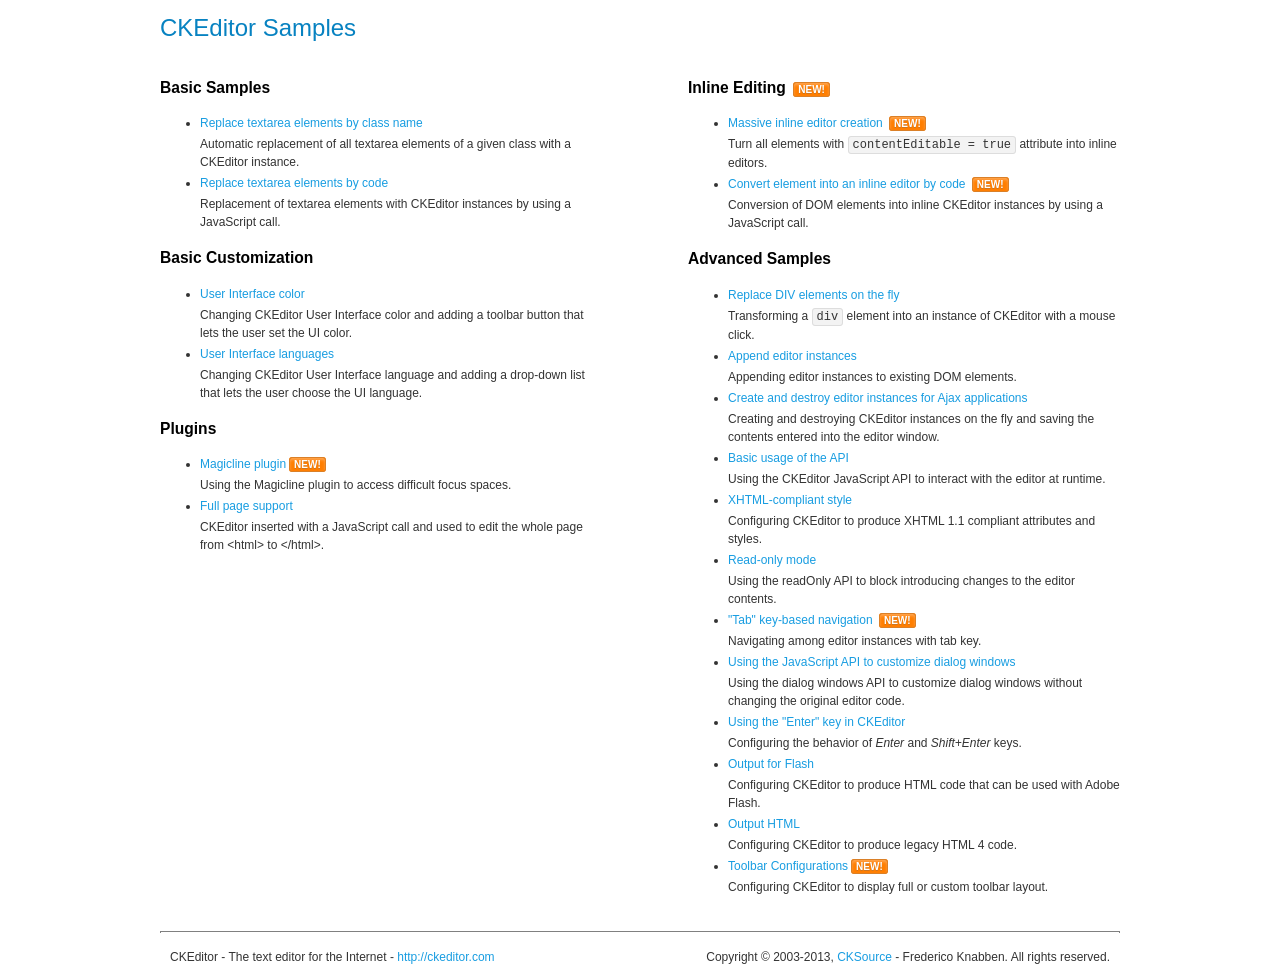
<file: cms/ckeditor/samples/index.html>
<!DOCTYPE html>
<!--
Copyright (c) 2003-2013, CKSource - Frederico Knabben. All rights reserved.
For licensing, see LICENSE.html or http://ckeditor.com/license
-->
<html>
<head>
	<title>CKEditor Samples</title>
	<meta charset="utf-8">
	<link rel="stylesheet" href="sample.css">
</head>
<body>
	<h1 class="samples">
		CKEditor Samples
	</h1>
	<div class="twoColumns">
		<div class="twoColumnsLeft">
			<h2 class="samples">
				Basic Samples
			</h2>
			<dl class="samples">
				<dt><a class="samples" href="replacebyclass.html">Replace textarea elements by class name</a></dt>
				<dd>Automatic replacement of all textarea elements of a given class with a CKEditor instance.</dd>

				<dt><a class="samples" href="replacebycode.html">Replace textarea elements by code</a></dt>
				<dd>Replacement of textarea elements with CKEditor instances by using a JavaScript call.</dd>
			</dl>

			<h2 class="samples">
				Basic Customization
			</h2>
			<dl class="samples">
				<dt><a class="samples" href="uicolor.html">User Interface color</a></dt>
				<dd>Changing CKEditor User Interface color and adding a toolbar button that lets the user set the UI color.</dd>

				<dt><a class="samples" href="uilanguages.html">User Interface languages</a></dt>
				<dd>Changing CKEditor User Interface language and adding a drop-down list that lets the user choose the UI language.</dd>
			</dl>


			<h2 class="samples">Plugins</h2>
<dl class="samples">
<dt><a class="samples" href="plugins/magicline/magicline.html">Magicline plugin</a><span class="new">New!</span></dt>
<dd>Using the Magicline plugin to access difficult focus spaces.</dd>

<dt><a class="samples" href="plugins/wysiwygarea/fullpage.html">Full page support</a></dt>
<dd>CKEditor inserted with a JavaScript call and used to edit the whole page from &lt;html&gt; to &lt;/html&gt;.</dd>
</dl>
		</div>
		<div class="twoColumnsRight">
			<h2 class="samples">
				Inline Editing <span class="new">New!</span>
			</h2>
			<dl class="samples">
				<dt><a class="samples" href="inlineall.html">Massive inline editor creation</a> <span class="new">New!</span></dt>
				<dd>Turn all elements with <code>contentEditable = true</code> attribute into inline editors.</dd>

				<dt><a class="samples" href="inlinebycode.html">Convert element into an inline editor by code</a> <span class="new">New!</span></dt>
				<dd>Conversion of DOM elements into inline CKEditor instances by using a JavaScript call.</dd>

				
			</dl>

			<h2 class="samples">
				Advanced Samples
			</h2>
			<dl class="samples">
				<dt><a class="samples" href="divreplace.html">Replace DIV elements on the fly</a></dt>
				<dd>Transforming a <code>div</code> element into an instance of CKEditor with a mouse click.</dd>

				<dt><a class="samples" href="appendto.html">Append editor instances</a></dt>
				<dd>Appending editor instances to existing DOM elements.</dd>

				<dt><a class="samples" href="ajax.html">Create and destroy editor instances for Ajax applications</a></dt>
				<dd>Creating and destroying CKEditor instances on the fly and saving the contents entered into the editor window.</dd>

				<dt><a class="samples" href="api.html">Basic usage of the API</a></dt>
				<dd>Using the CKEditor JavaScript API to interact with the editor at runtime.</dd>

				<dt><a class="samples" href="xhtmlstyle.html">XHTML-compliant style</a></dt>
				<dd>Configuring CKEditor to produce XHTML 1.1 compliant attributes and styles.</dd>

				<dt><a class="samples" href="readonly.html">Read-only mode</a></dt>
				<dd>Using the readOnly API to block introducing changes to the editor contents.</dd>

				<dt><a class="samples" href="tabindex.html">"Tab" key-based navigation</a> <span class="new">New!</span></dt>
				<dd>Navigating among editor instances with tab key.</dd>


				
<dt><a class="samples" href="plugins/dialog/dialog.html">Using the JavaScript API to customize dialog windows</a></dt>
<dd>Using the dialog windows API to customize dialog windows without changing the original editor code.</dd>

<dt><a class="samples" href="plugins/enterkey/enterkey.html">Using the &quot;Enter&quot; key in CKEditor</a></dt>
<dd>Configuring the behavior of <em>Enter</em> and <em>Shift+Enter</em> keys.</dd>

<dt><a class="samples" href="plugins/htmlwriter/outputforflash.html">Output for Flash</a></dt>
<dd>Configuring CKEditor to produce HTML code that can be used with Adobe Flash.</dd>

<dt><a class="samples" href="plugins/htmlwriter/outputhtml.html">Output HTML</a></dt>
<dd>Configuring CKEditor to produce legacy HTML 4 code.</dd>

<dt><a class="samples" href="plugins/toolbar/toolbar.html">Toolbar Configurations</a><span class="new">New!</span></dt>
<dd>Configuring CKEditor to display full or custom toolbar layout.</dd>

			</dl>
		</div>
	</div>
	<div id="footer">
		<hr>
		<p>
			CKEditor - The text editor for the Internet - <a class="samples" href="http://ckeditor.com/">http://ckeditor.com</a>
		</p>
		<p id="copy">
			Copyright &copy; 2003-2013, <a class="samples" href="http://cksource.com/">CKSource</a> - Frederico Knabben. All rights reserved.
		</p>
	</div>
</body>
</html>
</file>
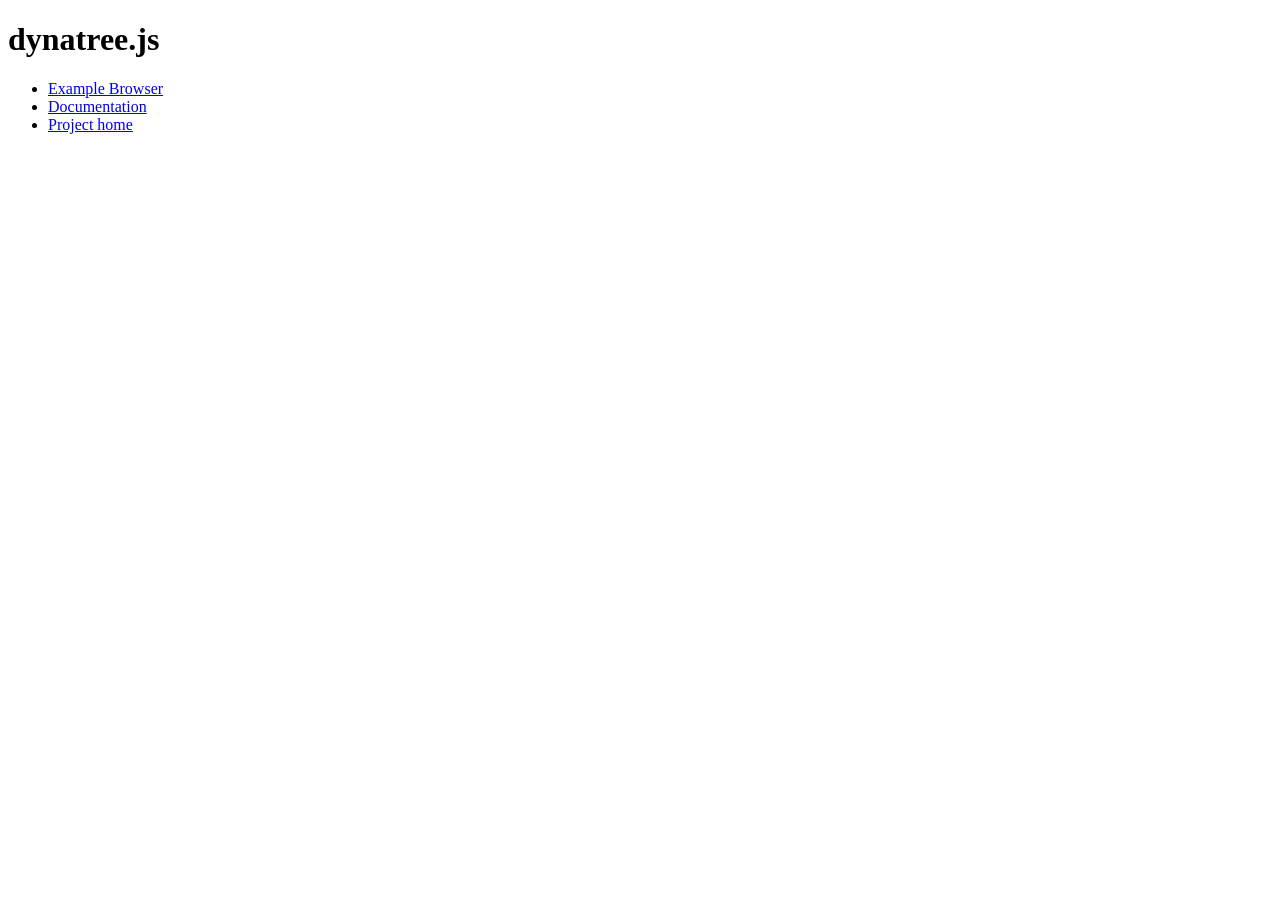
<file: cms/assets/plugins/dynatree/index.html>
<!DOCTYPE HTML PUBLIC "-//W3C//DTD HTML 4.01//EN" "http://www.w3.org/TR/html4/strict.dtd">
<html>
<head>
	<meta http-equiv="content-type" content="text/html; charset=ISO-8859-1">
	<title>Dynatree</title>
</head>

<body class="example">
	<h1>dynatree.js</h1>
	<ul>
	<li><a href="doc/samples.html">Example Browser</a>
	<li><a href="doc/dynatree-doc.html">Documentation</a>
	<li><a href="http://dynatree.googlecode.com">Project home</a>
	</ul>
</body>
</html>
</file>
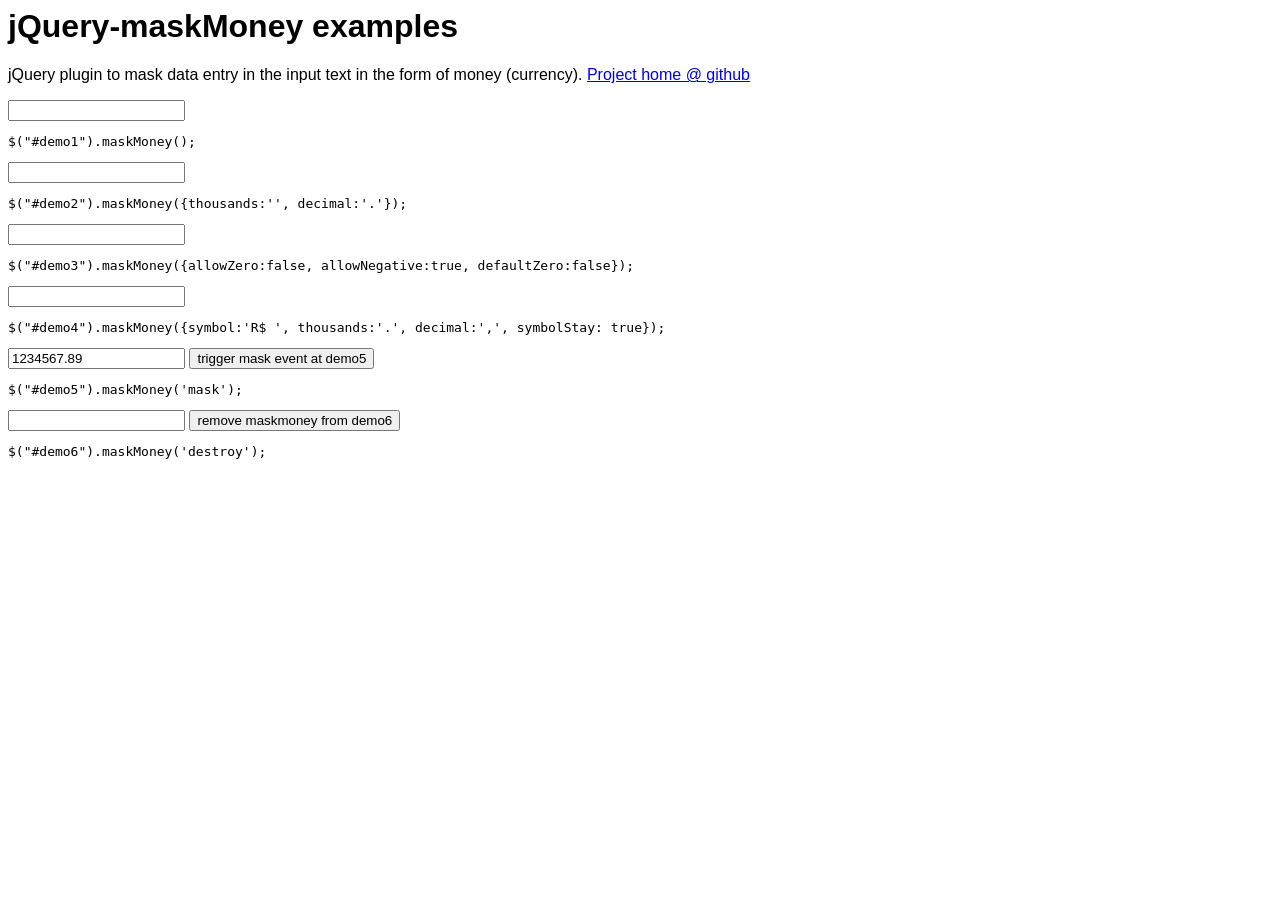
<file: cms/assets/plugins/jquery-maskmoney/index.html>
<html>
	<head>
		<script src="http://ajax.googleapis.com/ajax/libs/jquery/1.9.1/jquery.min.js" type="text/javascript"></script>
		<script src="jquery.maskMoney.js" type="text/javascript"></script>

		<!-- just necessary for syntax highlight -->
		<link href='http://alexgorbatchev.com/pub/sh/current/styles/shCore.css' rel='stylesheet' type='text/css' /> 
		<link href='http://alexgorbatchev.com/pub/sh/current/styles/shThemeDefault.css' rel='stylesheet' type='text/css' /> 
		<script src='http://alexgorbatchev.com/pub/sh/current/scripts/shCore.js' type='text/javascript'></script> 
		<script src='http://alexgorbatchev.com/pub/sh/current/scripts/shBrushJScript.js' type='text/javascript'></script>
		<style type="text/css">
			body { font-family: helvetica, sans-serif; }
			h1 { font-size: 2em;}
		</style>
	</head>
	<body>
		<h1>jQuery-maskMoney examples</h1>
		
		<p>jQuery plugin to mask data entry in the input text in the form of money (currency). <a href="https://github.com/plentz/jquery-maskmoney">Project home @ github</a></p>
		<input type="text" id="demo1" />
		<script type="text/javascript">$("#demo1").maskMoney();</script>
		<pre class="brush: js">$("#demo1").maskMoney();</pre>

		<input type="text" id="demo2" />
		<script type="text/javascript">$("#demo2").maskMoney({thousands:'', decimal:'.'});</script>
		<pre class="brush: js">$("#demo2").maskMoney({thousands:'', decimal:'.'});</pre>

		<input type="text" id="demo3" />
		<script type="text/javascript">$("#demo3").maskMoney({allowZero:false, allowNegative:true, defaultZero:false});</script>
		<pre class="brush: js">$("#demo3").maskMoney({allowZero:false, allowNegative:true, defaultZero:false});</pre>

		<input type="text" id="demo4" />
		<script type="text/javascript">$("#demo4").maskMoney({symbol:'R$ ', thousands:'.', decimal:',', symbolStay: true});</script>
		<pre class="brush: js">$("#demo4").maskMoney({symbol:'R$ ', thousands:'.', decimal:',', symbolStay: true});</pre>

		<input type="text" id="demo5" value="1234567.89"/>
		<script type="text/javascript">$("#demo5").maskMoney({symbol:'R$ ', thousands:'.', decimal:',', symbolStay: true});</script>
		<input type="button" onclick="$('#demo5').maskMoney('mask')" value="trigger mask event at demo5"/>
		<pre class="brush: js">$("#demo5").maskMoney('mask');</pre>

		<input type="text" id="demo6"/>
		<script type="text/javascript">$("#demo6").maskMoney();</script>
		<input type="button" onclick="$('#demo6').maskMoney('destroy')" value="remove maskmoney from demo6"/>
		<pre class="brush: js">$("#demo6").maskMoney('destroy');</pre>
	</body>
	<script type="text/javascript">
		SyntaxHighlighter.all()
	</script>
</html>
</file>
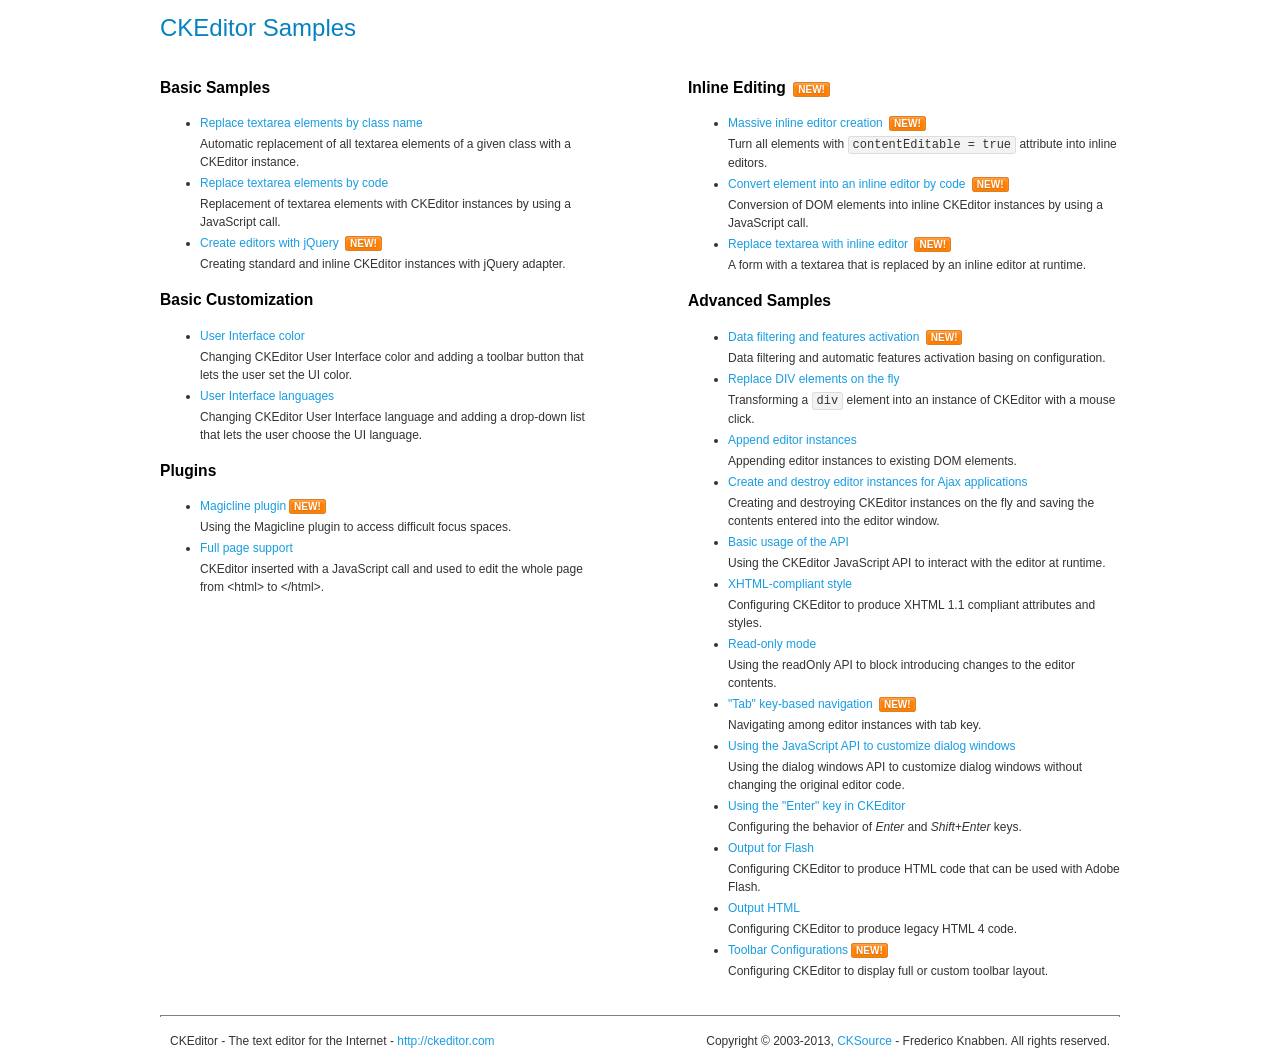
<file: cms/assets/plugins/ckeditor/samples/index.html>
<!DOCTYPE html>
<!--
Copyright (c) 2003-2013, CKSource - Frederico Knabben. All rights reserved.
For licensing, see LICENSE.md or http://ckeditor.com/license
-->
<html>
<head>
	<title>CKEditor Samples</title>
	<meta charset="utf-8">
	<link rel="stylesheet" href="sample.css">
</head>
<body>
	<h1 class="samples">
		CKEditor Samples
	</h1>
	<div class="twoColumns">
		<div class="twoColumnsLeft">
			<h2 class="samples">
				Basic Samples
			</h2>
			<dl class="samples">
				<dt><a class="samples" href="replacebyclass.html">Replace textarea elements by class name</a></dt>
				<dd>Automatic replacement of all textarea elements of a given class with a CKEditor instance.</dd>

				<dt><a class="samples" href="replacebycode.html">Replace textarea elements by code</a></dt>
				<dd>Replacement of textarea elements with CKEditor instances by using a JavaScript call.</dd>

				<dt><a class="samples" href="jquery.html">Create editors with jQuery</a> <span class="new">New!</span></dt>
				<dd>Creating standard and inline CKEditor instances with jQuery adapter.</dd>
			</dl>

			<h2 class="samples">
				Basic Customization
			</h2>
			<dl class="samples">
				<dt><a class="samples" href="uicolor.html">User Interface color</a></dt>
				<dd>Changing CKEditor User Interface color and adding a toolbar button that lets the user set the UI color.</dd>

				<dt><a class="samples" href="uilanguages.html">User Interface languages</a></dt>
				<dd>Changing CKEditor User Interface language and adding a drop-down list that lets the user choose the UI language.</dd>
			</dl>


			<h2 class="samples">Plugins</h2>
<dl class="samples">
<dt><a class="samples" href="plugins/magicline/magicline.html">Magicline plugin</a><span class="new">New!</span></dt>
<dd>Using the Magicline plugin to access difficult focus spaces.</dd>

<dt><a class="samples" href="plugins/wysiwygarea/fullpage.html">Full page support</a></dt>
<dd>CKEditor inserted with a JavaScript call and used to edit the whole page from &lt;html&gt; to &lt;/html&gt;.</dd>
</dl>
		</div>
		<div class="twoColumnsRight">
			<h2 class="samples">
				Inline Editing <span class="new">New!</span>
			</h2>
			<dl class="samples">
				<dt><a class="samples" href="inlineall.html">Massive inline editor creation</a> <span class="new">New!</span></dt>
				<dd>Turn all elements with <code>contentEditable = true</code> attribute into inline editors.</dd>

				<dt><a class="samples" href="inlinebycode.html">Convert element into an inline editor by code</a> <span class="new">New!</span></dt>
				<dd>Conversion of DOM elements into inline CKEditor instances by using a JavaScript call.</dd>

				<dt><a class="samples" href="inlinetextarea.html">Replace textarea with inline editor</a> <span class="new">New!</span></dt>
				<dd>A form with a textarea that is replaced by an inline editor at runtime.</dd>

				
			</dl>

			<h2 class="samples">
				Advanced Samples
			</h2>
			<dl class="samples">
				<dt><a class="samples" href="datafiltering.html">Data filtering and features activation</a> <span class="new">New!</span></dt>
				<dd>Data filtering and automatic features activation basing on configuration.</dd>

				<dt><a class="samples" href="divreplace.html">Replace DIV elements on the fly</a></dt>
				<dd>Transforming a <code>div</code> element into an instance of CKEditor with a mouse click.</dd>

				<dt><a class="samples" href="appendto.html">Append editor instances</a></dt>
				<dd>Appending editor instances to existing DOM elements.</dd>

				<dt><a class="samples" href="ajax.html">Create and destroy editor instances for Ajax applications</a></dt>
				<dd>Creating and destroying CKEditor instances on the fly and saving the contents entered into the editor window.</dd>

				<dt><a class="samples" href="api.html">Basic usage of the API</a></dt>
				<dd>Using the CKEditor JavaScript API to interact with the editor at runtime.</dd>

				<dt><a class="samples" href="xhtmlstyle.html">XHTML-compliant style</a></dt>
				<dd>Configuring CKEditor to produce XHTML 1.1 compliant attributes and styles.</dd>

				<dt><a class="samples" href="readonly.html">Read-only mode</a></dt>
				<dd>Using the readOnly API to block introducing changes to the editor contents.</dd>

				<dt><a class="samples" href="tabindex.html">"Tab" key-based navigation</a> <span class="new">New!</span></dt>
				<dd>Navigating among editor instances with tab key.</dd>


				
<dt><a class="samples" href="plugins/dialog/dialog.html">Using the JavaScript API to customize dialog windows</a></dt>
<dd>Using the dialog windows API to customize dialog windows without changing the original editor code.</dd>

<dt><a class="samples" href="plugins/enterkey/enterkey.html">Using the &quot;Enter&quot; key in CKEditor</a></dt>
<dd>Configuring the behavior of <em>Enter</em> and <em>Shift+Enter</em> keys.</dd>

<dt><a class="samples" href="plugins/htmlwriter/outputforflash.html">Output for Flash</a></dt>
<dd>Configuring CKEditor to produce HTML code that can be used with Adobe Flash.</dd>

<dt><a class="samples" href="plugins/htmlwriter/outputhtml.html">Output HTML</a></dt>
<dd>Configuring CKEditor to produce legacy HTML 4 code.</dd>

<dt><a class="samples" href="plugins/toolbar/toolbar.html">Toolbar Configurations</a><span class="new">New!</span></dt>
<dd>Configuring CKEditor to display full or custom toolbar layout.</dd>

			</dl>
		</div>
	</div>
	<div id="footer">
		<hr>
		<p>
			CKEditor - The text editor for the Internet - <a class="samples" href="http://ckeditor.com/">http://ckeditor.com</a>
		</p>
		<p id="copy">
			Copyright &copy; 2003-2013, <a class="samples" href="http://cksource.com/">CKSource</a> - Frederico Knabben. All rights reserved.
		</p>
	</div>
</body>
</html>
</file>
<file: cms/ckeditor/samples/sample.css>
/*
Copyright (c) 2003-2013, CKSource - Frederico Knabben. All rights reserved.
For licensing, see LICENSE.html or http://ckeditor.com/license
*/

html, body, h1, h2, h3, h4, h5, h6, div, span, blockquote, p, address, form, fieldset, img, ul, ol, dl, dt, dd, li, hr, table, td, th, strong, em, sup, sub, dfn, ins, del, q, cite, var, samp, code, kbd, tt, pre
{
	line-height: 1.5em;
}

body
{
	padding: 10px 30px;
}

input, textarea, select, option, optgroup, button, td, th
{
	font-size: 100%;
}

pre, code, kbd, samp, tt
{
	font-family: monospace,monospace;
	font-size: 1em;
}

body {
    width: 960px;
    margin: 0 auto;
}

code
{
	background: #f3f3f3;
	border: 1px solid #ddd;
	padding: 1px 4px;

	-moz-border-radius: 3px;
	-webkit-border-radius: 3px;
	border-radius: 3px;
}

.new
{
	background: #FF7E00;
	border: 1px solid #DA8028;
	color: #fff;
	font-size: 10px;
	font-weight: bold;
	padding: 1px 4px;
	text-shadow: 0 1px 0 #C97626;
	text-transform: uppercase;
	margin: 0 0 0 3px;

	-moz-border-radius: 3px;
	-webkit-border-radius: 3px;
	border-radius: 3px;

	-moz-box-shadow: 0 2px 3px 0 #FFA54E inset;
	-webkit-box-shadow: 0 2px 3px 0 #FFA54E inset;
	box-shadow: 0 2px 3px 0 #FFA54E inset;
}

h1.samples
{
	color: #0782C1;
	font-size: 200%;
	font-weight: normal;
	margin: 0;
	padding: 0;
}

h1.samples a
{
	color: #0782C1;
	text-decoration: none;
	border-bottom: 1px dotted #0782C1;
}

.samples a:hover
{
	border-bottom: 1px dotted #0782C1;
}

h2.samples
{
	color: #000000;
	font-size: 130%;
	margin: 15px 0 0 0;
	padding: 0;
}

p, blockquote, address, form, pre, dl, h1.samples, h2.samples
{
	margin-bottom: 15px;
}

ul.samples
{
	margin-bottom: 15px;
}

.clear
{
	clear: both;
}

fieldset
{
	margin: 0;
	padding: 10px;
}

body, input, textarea
{
	color: #333333;
	font-family: Arial, Helvetica, sans-serif;
}

body
{
	font-size: 75%;
}

a.samples
{
	color: #189DE1;
	text-decoration: none;
}

form
{
	margin: 0;
	padding: 0;
}

pre.samples
{
	background-color: #F7F7F7;
	border: 1px solid #D7D7D7;
	overflow: auto;
	padding: 0.25em;
	white-space: pre-wrap; /* CSS 2.1 */
	word-wrap: break-word; /* IE7 */
	-moz-tab-size: 4;
	-o-tab-size: 4;
	-webkit-tab-size: 4;
	tab-size: 4;
}

#footer
{
	clear: both;
	padding-top: 10px;
}

#footer hr
{
	margin: 10px 0 15px 0;
	height: 1px;
	border: solid 1px gray;
	border-bottom: none;
}

#footer p
{
	margin: 0 10px 10px 10px;
	float: left;
}

#footer #copy
{
	float: right;
}

#outputSample
{
	width: 100%;
	table-layout: fixed;
}

#outputSample thead th
{
	color: #dddddd;
	background-color: #999999;
	padding: 4px;
	white-space: nowrap;
}

#outputSample tbody th
{
	vertical-align: top;
	text-align: left;
}

#outputSample pre
{
	margin: 0;
	padding: 0;
}

.description
{
	border: 1px dotted #B7B7B7;
	margin-bottom: 10px;
	padding: 10px 10px 0;
	overflow: hidden;
}

label
{
	display: block;
	margin-bottom: 6px;
}

/**
 *	CKEditor editables are automatically set with the "cke_editable" class
 *	plus cke_editable_(inline|themed) depending on the editor type.
 */

/* Style a bit the inline editables. */
.cke_editable.cke_editable_inline
{
	cursor: pointer;
}

/* Once an editable element gets focused, the "cke_focus" class is
   added to it, so we can style it differently. */
.cke_editable.cke_editable_inline.cke_focus
{
	box-shadow: inset 0px 0px 20px 3px #ddd, inset 0 0 1px #000;
	outline: none;
	background: #eee;
	cursor: text;
}

/* Avoid pre-formatted overflows inline editable. */
.cke_editable_inline pre
{
	white-space: pre-wrap;
	word-wrap: break-word;
}

/**
 *	Samples index styles.
 */

.twoColumns,
.twoColumnsLeft,
.twoColumnsRight
{
	overflow: hidden;
}

.twoColumnsLeft,
.twoColumnsRight
{
	width: 45%;
}

.twoColumnsLeft
{
	float: left;
}

.twoColumnsRight
{
	float: right;
}

dl.samples
{
	padding: 0 0 0 40px;
}
dl.samples > dt
{
	display: list-item;
	list-style-type: disc;
	list-style-position: outside;
	margin: 0 0 3px;
}
dl.samples > dd
{
	margin: 0 0 3px;
}
.warning
{
    color: #ff0000;
	background-color: #FFCCBA;
    border: 2px dotted #ff0000;
	padding: 15px 10px;
	margin: 10px 0;
}

/* Used on inline samples */

blockquote
{
	font-style: italic;
	font-family: Georgia, Times, "Times New Roman", serif;
	padding: 2px 0;
	border-style: solid;
	border-color: #ccc;
	border-width: 0;
}

.cke_contents_ltr blockquote
{
	padding-left: 20px;
	padding-right: 8px;
	border-left-width: 5px;
}

.cke_contents_rtl blockquote
{
	padding-left: 8px;
	padding-right: 20px;
	border-right-width: 5px;
}

img.right {
    border: 1px solid #ccc;
    float: right;
    margin-left: 15px;
    padding: 5px;
}

img.left {
    border: 1px solid #ccc;
    float: left;
    margin-right: 15px;
    padding: 5px;
}
</file>
<file: cms/assets/plugins/ckeditor/samples/sample.css>
/*
Copyright (c) 2003-2013, CKSource - Frederico Knabben. All rights reserved.
For licensing, see LICENSE.md or http://ckeditor.com/license
*/

html, body, h1, h2, h3, h4, h5, h6, div, span, blockquote, p, address, form, fieldset, img, ul, ol, dl, dt, dd, li, hr, table, td, th, strong, em, sup, sub, dfn, ins, del, q, cite, var, samp, code, kbd, tt, pre
{
	line-height: 1.5em;
}

body
{
	padding: 10px 30px;
}

input, textarea, select, option, optgroup, button, td, th
{
	font-size: 100%;
}

pre, code, kbd, samp, tt
{
	font-family: monospace,monospace;
	font-size: 1em;
}

body {
    width: 960px;
    margin: 0 auto;
}

code
{
	background: #f3f3f3;
	border: 1px solid #ddd;
	padding: 1px 4px;

	-moz-border-radius: 3px;
	-webkit-border-radius: 3px;
	border-radius: 3px;
}

abbr
{
	border-bottom: 1px dotted #555;
	cursor: pointer;
}

.new
{
	background: #FF7E00;
	border: 1px solid #DA8028;
	color: #fff;
	font-size: 10px;
	font-weight: bold;
	padding: 1px 4px;
	text-shadow: 0 1px 0 #C97626;
	text-transform: uppercase;
	margin: 0 0 0 3px;

	-moz-border-radius: 3px;
	-webkit-border-radius: 3px;
	border-radius: 3px;

	-moz-box-shadow: 0 2px 3px 0 #FFA54E inset;
	-webkit-box-shadow: 0 2px 3px 0 #FFA54E inset;
	box-shadow: 0 2px 3px 0 #FFA54E inset;
}

h1.samples
{
	color: #0782C1;
	font-size: 200%;
	font-weight: normal;
	margin: 0;
	padding: 0;
}

h1.samples a
{
	color: #0782C1;
	text-decoration: none;
	border-bottom: 1px dotted #0782C1;
}

.samples a:hover
{
	border-bottom: 1px dotted #0782C1;
}

h2.samples
{
	color: #000000;
	font-size: 130%;
	margin: 15px 0 0 0;
	padding: 0;
}

p, blockquote, address, form, pre, dl, h1.samples, h2.samples
{
	margin-bottom: 15px;
}

ul.samples
{
	margin-bottom: 15px;
}

.clear
{
	clear: both;
}

fieldset
{
	margin: 0;
	padding: 10px;
}

body, input, textarea
{
	color: #333333;
	font-family: Arial, Helvetica, sans-serif;
}

body
{
	font-size: 75%;
}

a.samples
{
	color: #189DE1;
	text-decoration: none;
}

form
{
	margin: 0;
	padding: 0;
}

pre.samples
{
	background-color: #F7F7F7;
	border: 1px solid #D7D7D7;
	overflow: auto;
	padding: 0.25em;
	white-space: pre-wrap; /* CSS 2.1 */
	word-wrap: break-word; /* IE7 */
	-moz-tab-size: 4;
	-o-tab-size: 4;
	-webkit-tab-size: 4;
	tab-size: 4;
}

#footer
{
	clear: both;
	padding-top: 10px;
}

#footer hr
{
	margin: 10px 0 15px 0;
	height: 1px;
	border: solid 1px gray;
	border-bottom: none;
}

#footer p
{
	margin: 0 10px 10px 10px;
	float: left;
}

#footer #copy
{
	float: right;
}

#outputSample
{
	width: 100%;
	table-layout: fixed;
}

#outputSample thead th
{
	color: #dddddd;
	background-color: #999999;
	padding: 4px;
	white-space: nowrap;
}

#outputSample tbody th
{
	vertical-align: top;
	text-align: left;
}

#outputSample pre
{
	margin: 0;
	padding: 0;
}

.description
{
	border: 1px dotted #B7B7B7;
	margin-bottom: 10px;
	padding: 10px 10px 0;
	overflow: hidden;
}

label
{
	display: block;
	margin-bottom: 6px;
}

/**
 *	CKEditor editables are automatically set with the "cke_editable" class
 *	plus cke_editable_(inline|themed) depending on the editor type.
 */

/* Style a bit the inline editables. */
.cke_editable.cke_editable_inline
{
	cursor: pointer;
}

/* Once an editable element gets focused, the "cke_focus" class is
   added to it, so we can style it differently. */
.cke_editable.cke_editable_inline.cke_focus
{
	box-shadow: inset 0px 0px 20px 3px #ddd, inset 0 0 1px #000;
	outline: none;
	background: #eee;
	cursor: text;
}

/* Avoid pre-formatted overflows inline editable. */
.cke_editable_inline pre
{
	white-space: pre-wrap;
	word-wrap: break-word;
}

/**
 *	Samples index styles.
 */

.twoColumns,
.twoColumnsLeft,
.twoColumnsRight
{
	overflow: hidden;
}

.twoColumnsLeft,
.twoColumnsRight
{
	width: 45%;
}

.twoColumnsLeft
{
	float: left;
}

.twoColumnsRight
{
	float: right;
}

dl.samples
{
	padding: 0 0 0 40px;
}
dl.samples > dt
{
	display: list-item;
	list-style-type: disc;
	list-style-position: outside;
	margin: 0 0 3px;
}
dl.samples > dd
{
	margin: 0 0 3px;
}
.warning
{
    color: #ff0000;
	background-color: #FFCCBA;
    border: 2px dotted #ff0000;
	padding: 15px 10px;
	margin: 10px 0;
}

/* Used on inline samples */

blockquote
{
	font-style: italic;
	font-family: Georgia, Times, "Times New Roman", serif;
	padding: 2px 0;
	border-style: solid;
	border-color: #ccc;
	border-width: 0;
}

.cke_contents_ltr blockquote
{
	padding-left: 20px;
	padding-right: 8px;
	border-left-width: 5px;
}

.cke_contents_rtl blockquote
{
	padding-left: 8px;
	padding-right: 20px;
	border-right-width: 5px;
}

img.right {
    border: 1px solid #ccc;
    float: right;
    margin-left: 15px;
    padding: 5px;
}

img.left {
    border: 1px solid #ccc;
    float: left;
    margin-right: 15px;
    padding: 5px;
}
</file>
